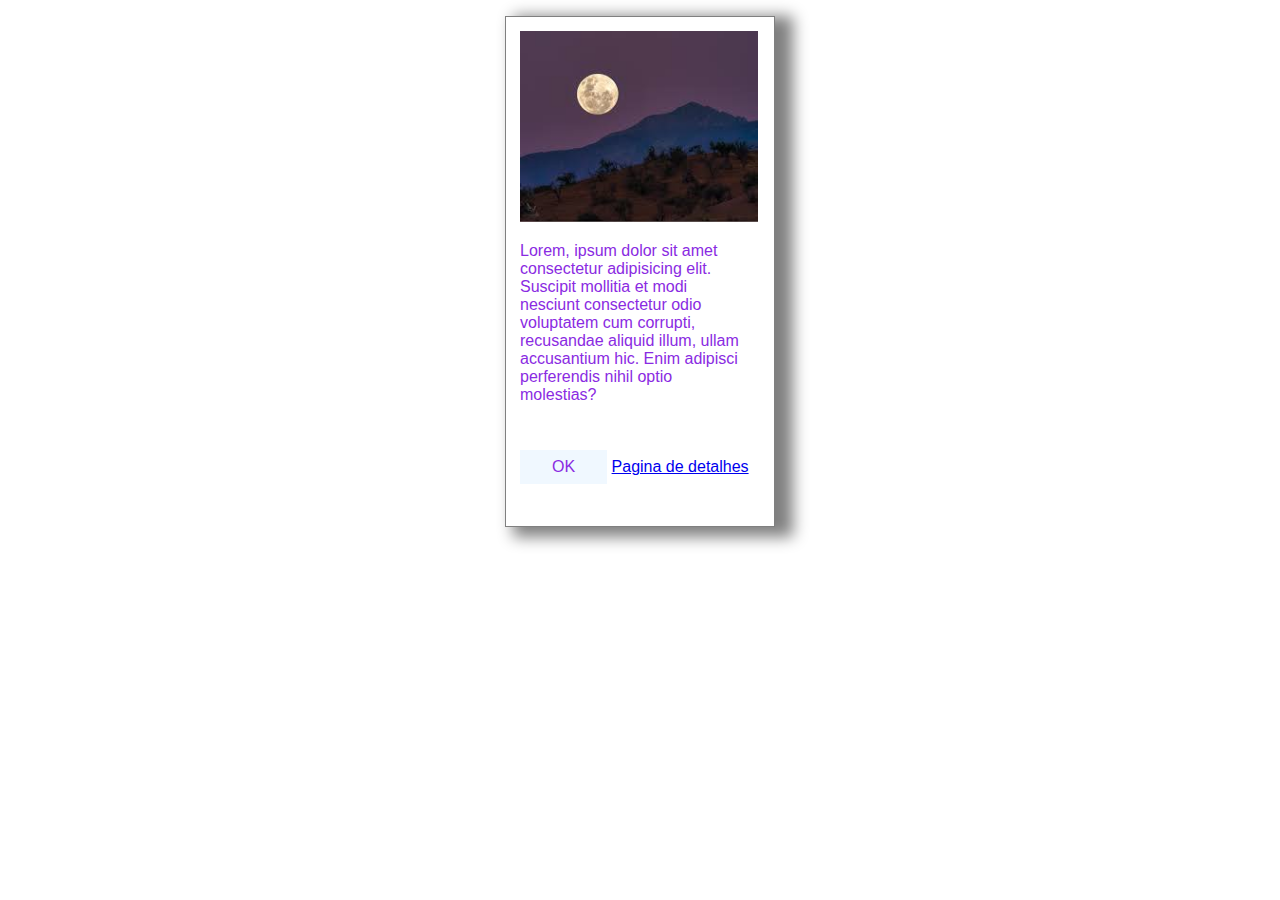
<file: index.html>
<!DOCTYPE html>
<html>
  <head>
<title>Exemplo oficina web</title>
<link rel="stylesheet" href="estilo.css">
<script scr="funcionalidade.js"></script>
  </head>
  <body>
    <div>
        <img src="image.png" alt="Lua e montanhas">
        <p>
            Lorem, ipsum dolor sit amet consectetur adipisicing elit. Suscipit mollitia et modi nesciunt consectetur odio voluptatem cum corrupti, recusandae aliquid illum, ullam accusantium hic. Enim adipisci perferendis nihil optio molestias?
        </p>
<button onclick="navegar()">OK</button>
<a href="pagina.html">Pagina de detalhes</a>
    </div>
   
  </body>
</html>
</file>
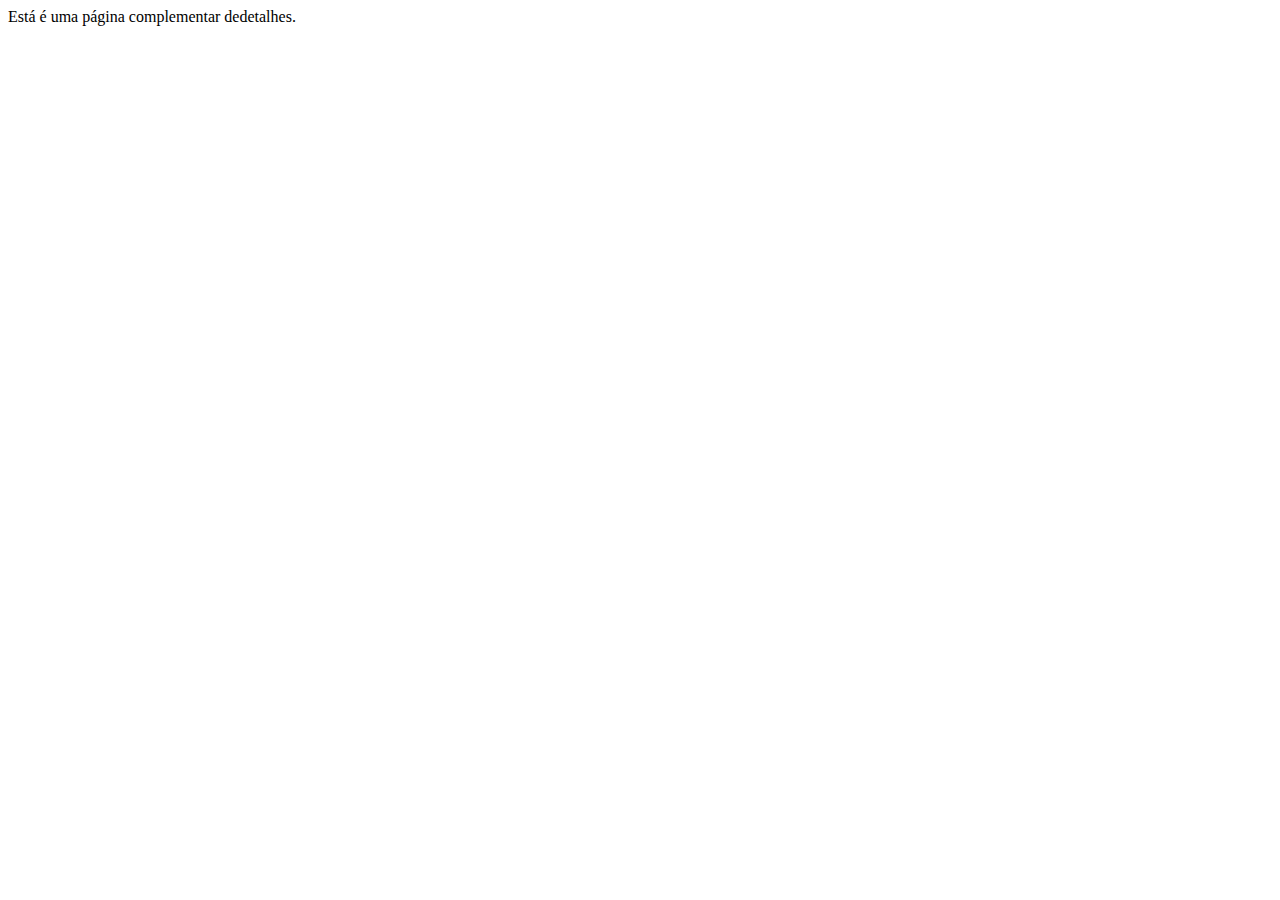
<file: pagina.html>
<!DOCTYPE html>
<html lang="en">
<head>
    <meta charset="UTF-8">
    <meta name="viewport" content="width=device-width, initial-scale=1.0">
    <title>Detalhes da pagina</title>
</head>
<body>
    Está é uma página complementar dedetalhes.
</body>
</html>
</file>
<file: estilo.css>
* {
    font-family: 'Segoe UI', Tahoma, Geneva, Verdana, sans-serif;
    font-size: 16px;
}

div {
    border: 0.1rem solid gray;
    width: 15rem;
    height: 30rem;
    margin: 1rem auto;
    padding: 0.9rem;
    box-shadow: 0.8rem 0.3rem 0.9rem 0.3rem gray;
}

img {
width: 14.9rem;
}

p{
    color:blueviolet;
    width: 14.2rem;
    height: 12rem;
    border-radius: 15%;
}
button {
    background-color:aliceblue;
    color:blueviolet;
    border: none;
    padding: 0.5rem 2rem;
}
</file>
